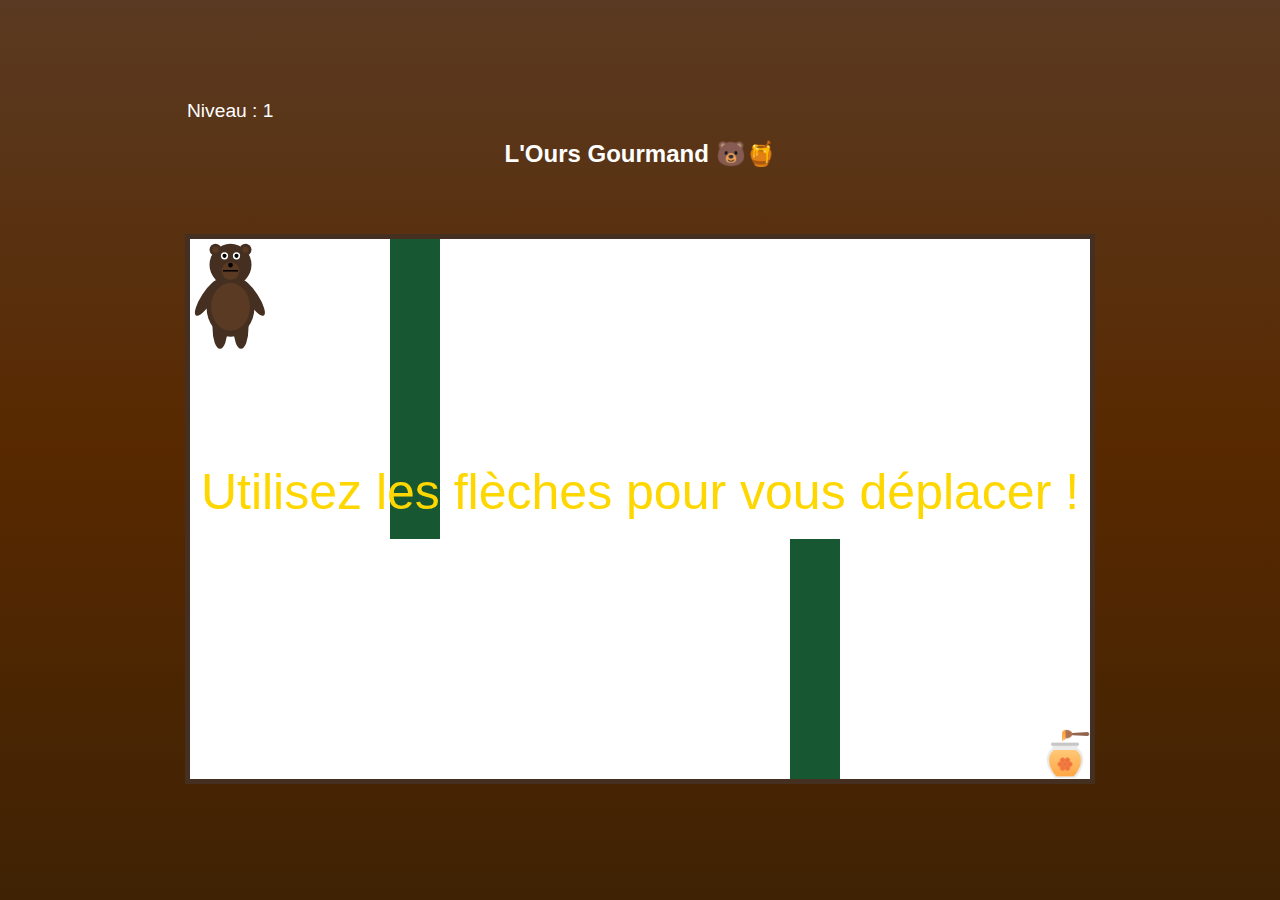
<file: Projet Canvas/index.html>
<!DOCTYPE html>
<html lang="fr">
<head>
    <meta charset="UTF-8">
    <meta name="viewport" content="width=device-width, initial-scale=1.0">
    <title>L'Ours Gourmand</title>
    <link rel="stylesheet" href="css/style.css">
</head>
<body>
    <h1>L'Ours Gourmand 🐻🍯</h1>

    <!-- Affichage du niveau actuel et du temps -->
    <div id="game-info">
        <p id="level">Level : 1</p>
    </div>

    <div id="grille-container"></div>

    <!-- Canvas pour le jeu -->
    <canvas id="myCanvas" width="900" height="540"></canvas>

    <script type="module" src="js/script.js"></script>
</body>
</html>
</file>
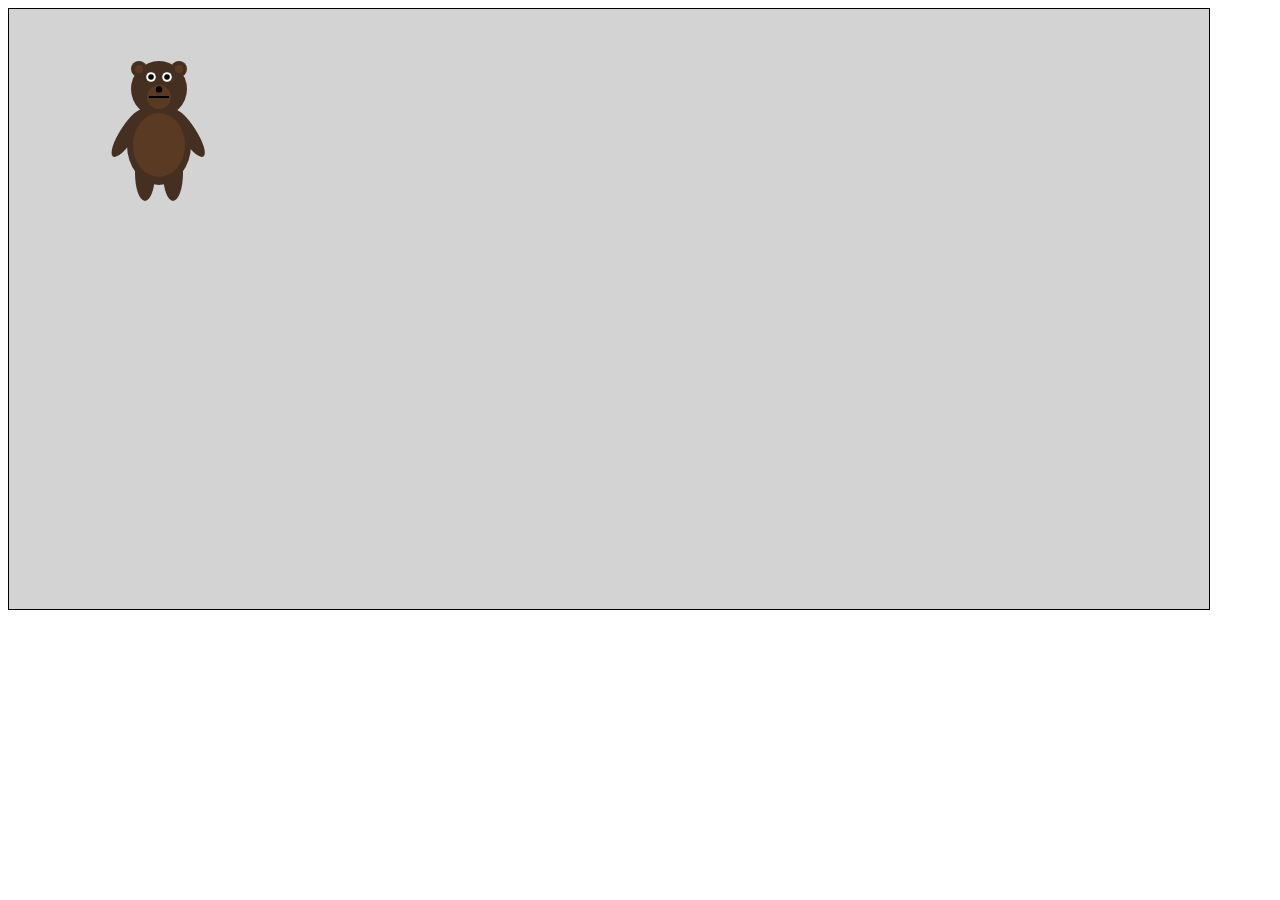
<file: Projet Canvas/Monstre/index.html>
<html lang="fr">
    <head>
        <title>Projet d'exemple Canvas</title>
        <meta charset="utf-8">
        <link rel="stylesheet" href="css/style.css">
        <script src="js/script.js" type="module"></script>
    </head>
    <body>
       <canvas width="1200" height="600" id="myCanvas"></canvas>
    </body>
</html>
</file>
<file: Projet Canvas/css/style.css>
body {
    display: flex;
    flex-direction: column; /* Permet d'empiler le titre, les infos et le canvas */
    justify-content: center;
    align-items: center;
    height: 100vh;
    background-image: linear-gradient(to bottom, #5a3a22, #582900, #3f2204);
    background-color: #f4f4f4;
    margin: 0;
    text-align: center; /* Pour centrer le texte dans le body */
    font-family: Arial, sans-serif;
}

h1 {
    font-size: 1.5em;
    margin-top: 1em;
    color:#fff;
}

#game-info {
    position: absolute;
    top: 100px; /* Place les infos un peu au-dessus du canvas */
    left: 187px; /* Positionne les infos un peu à gauche du canvas */
    font-size: 1.2em;
    color: #fff;
    display: flex; /* Utilisation de Flexbox pour afficher les éléments sur la même ligne */
    gap: 30px; /* Espace entre le niveau et le temps */
}

#game-info p {
    margin: 0; /* Supprime la marge par défaut des paragraphes */
}

canvas {
    border: 5px solid #442f20;
    background-color: white;
    position: relative; /* Permet de positionner les éléments par rapport au canvas */
    margin-top: 20px; /* Un peu d'espace au-dessus du canvas pour ne pas coller les éléments */
    max-width: 100%;
    height: auto;
}

#grille-container {
    display: grid;
    justify-items: center;
    margin-top: 30px; /* Un peu d'espace au-dessus de la grille */
}

.grille {
    display: grid;
    grid-template-columns: repeat(5, 50px);
    grid-template-rows: repeat(5, 50px);
    gap: 5px;
    margin-bottom: 20px;
    transition: all 0.3s ease;
}

.case {
    width: 50px;
    height: 50px;
    background-color: lightgrey;
    border: 1px solid #442f20;
    transition: background-color 0.3s ease;
    cursor: pointer;
}

.case.obstacle {
    background-color: #462e01;
}

@media (max-width: 700px) {
    .grille {
        grid-template-columns: repeat(4, 50px);
        grid-template-rows: repeat(4, 50px);
    }

    h1 {
        font-size: 1.5em;
        margin-top: 0em;
        color:#fff;
    }

    #game-info {
        position: absolute;
        top: 150px; /* Place les infos un peu au-dessus du canvas */
        left: 30px; /* Positionne les infos un peu à gauche du canvas */
        font-size: 1.2em;
        color: #fff;
        display: flex; /* Utilisation de Flexbox pour afficher les éléments sur la même ligne */
        gap: 30px; /* Espace entre le niveau et le temps */
    }
}
</file>
<file: Projet Canvas/Monstre/css/style.css>
#myCanvas {
    border: 1px solid black;
    background-color: lightgrey;
}
</file>
